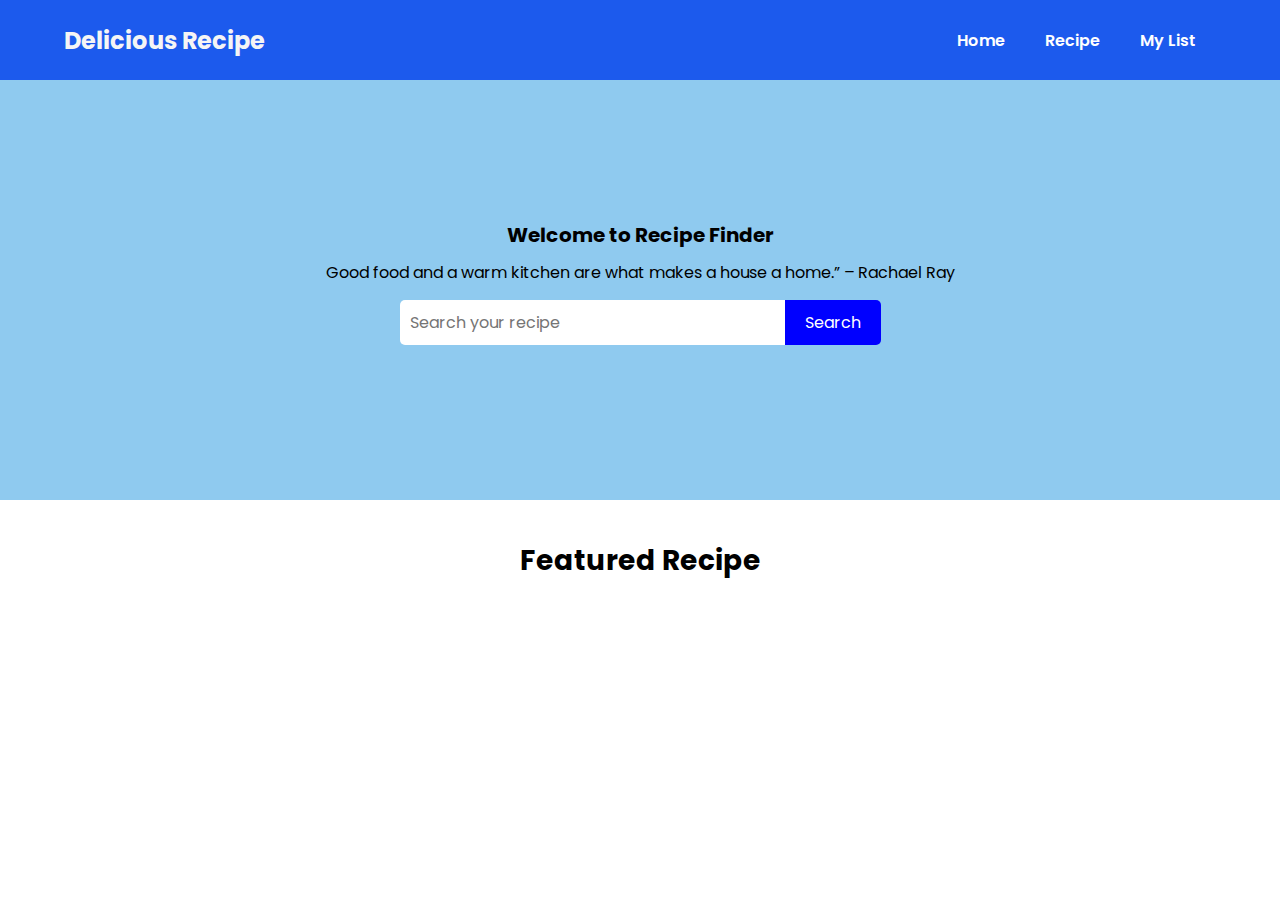
<file: index.html>
<!DOCTYPE html>
<html lang="en">
<head>
    <meta charset="UTF-8">
    <meta name="viewport" content="width=device-width, initial-scale=1.0">
    <title>Recipe</title>
        <!-- CSS linking  -->
        <link rel="stylesheet" href="style.css" />
        <!-- Fav Icon   -->
        <link
          rel="shortcut icon"
          href="https://www.freeiconspng.com/uploads/movie-icon-7.png"
          type="image/x-icon"
        />
        <!-- box icons  -->
        <link
          href="https://unpkg.com/boxicons@2.1.4/css/boxicons.min.css"
          rel="stylesheet"
        />
        <link
          rel="stylesheet"
          href="https://cdn.jsdelivr.net/npm/swiper@11/swiper-bundle.min.css"
        />
        <link rel="stylesheet" href="https://cdnjs.cloudflare.com/ajax/libs/font-awesome/6.0.0/css/all.min.css">

    <link rel="stylesheet" href="style.css">
</head>
<body>
  
    <header>
        <div class="container">
            <h1 class="Logo">Delicious Recipe</h1>
            <nav>
                <div class="menu-icon" id="menu_icon">&#9776;</div>
                <ul class="nav_list">
                    <li><a href="index.html">Home</a></li>
                    <li><a href="recipe.html">Recipe</a></li>
                    <li><a href="fav.html">My List</a></li>
                </ul>
            </nav>
        </div>
        <div class="dropdown_menu" id="dropdown_menu">
            <ul>
                <li><a href="index.html">Home</a></li>
                <li><a href="recipe.html">Recipe</a></li>
                <li><a href="fav.html">My List</a></li>
            </ul>
        </div>
    </header>
    
    <section class="hero_section">
        <div class="hero_section1">
            <h2>Welcome to Recipe Finder</h2>
            <p>Good food and a warm kitchen are what makes a house a home.” – Rachael Ray</p>
            <form action="#" class="search_box">
                <input type="text" placeholder="Search your recipe" >
                <button type="submit" class="search_btn">Search</button>
            </form>
        </div>
    </section>
 <main>
    <section style="height: calc(100%-50px)">
    <div class="recipes-container">
        <h1>Featured Recipe</h1>
    </div>
    <div class="recipe_details">
        <button type="button" class="close-btn">
            <i class="fas fa-times"></i>
        </button>
        <div class="recipe_details_contents">

        </div>
    </div>

    </section>
</main>

    <!-- <footer>
        <div >
            <p>&copy; 2024</p>
        </div>
    </footer> -->
    <script src="script.js"></script>
</body>
</html>
</file>
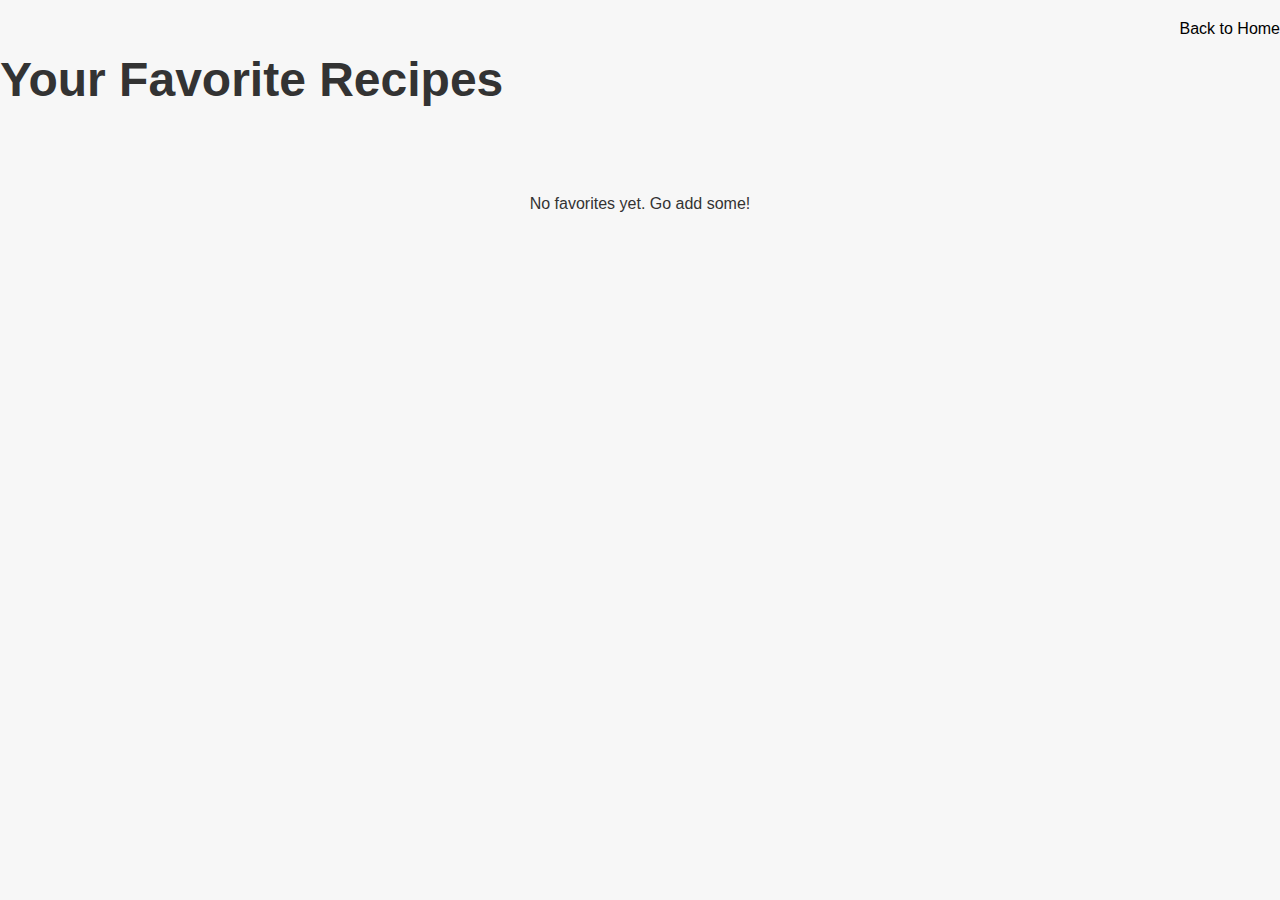
<file: fav.html>
<!DOCTYPE html>
<html lang="en">
<head>
  <meta charset="UTF-8">
  <meta name="viewport" content="width=device-width, initial-scale=1.0">
  <title>Favorites</title>
  <link rel="stylesheet" href="fav.css">  
</head>
<body>
  <header style="display: flex; justify-content: space-between;">
    <h1>Your Favorite Recipes</h1>
    <a href="index.html" style="color: black; text-decoration: none;">Back to Home</a>
  </header>
  <div id="favorites-container"></div>
  
  <script src="favorites.js"></script>
  <script src="script.js"></script>
</body>
</html>
</file>
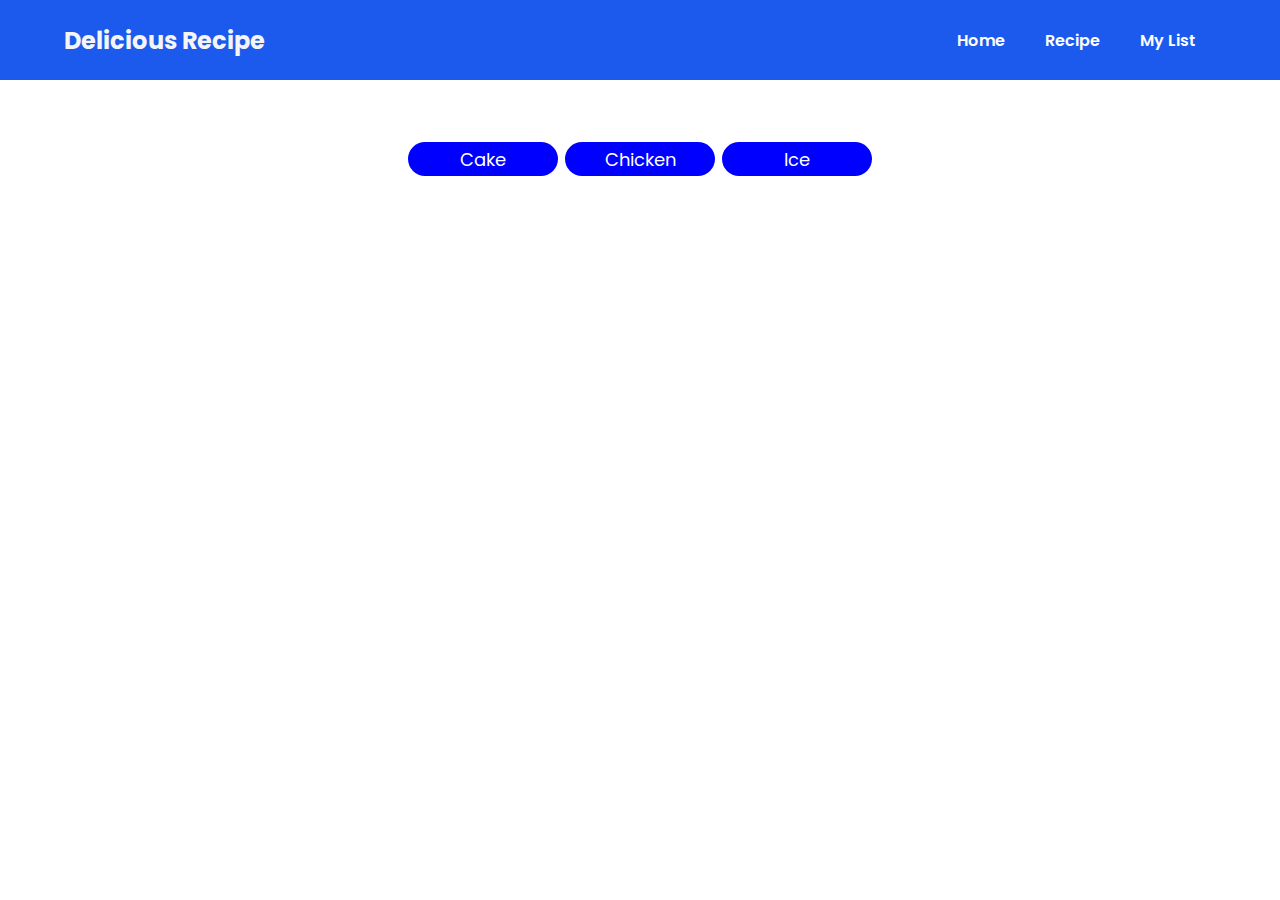
<file: recipe.html>
<!DOCTYPE html>
<html lang="en">
  <head>
    <meta charset="UTF-8" />
    <meta name="viewport" content="width=device-width, initial-scale=1.0" />
    <title>Document</title>
    <link rel="stylesheet" href="recipe.css" />
    <link rel="stylesheet" href="style.css">
    <link
      rel="stylesheet"
      href="https://cdnjs.cloudflare.com/ajax/libs/font-awesome/6.7.1/css/all.min.css"
      integrity="sha512-5Hs3dF2AEPkpNAR7UiOHba+lRSJNeM2ECkwxUIxC1Q/FLycGTbNapWXB4tP889k5T5Ju8fs4b1P5z/iB4nMfSQ=="
      crossorigin="anonymous"
      referrerpolicy="no-referrer"
    />
  </head>
  <body>
    <header>
      <div class="container">
          <h1 class="Logo">Delicious Recipe</h1>
          <nav>
              <div class="menu-icon" id="menu_icon">&#9776;</div>
              <ul class="nav_list">
                  <li><a href="index.html">Home</a></li>
                  <li><a href="recipe.html">Recipe</a></li>
                  <li><a href="fav.html">My List</a></li>
              </ul>
          </nav>
      </div>
      <div class="dropdown_menu" id="dropdown_menu">
          <ul>
              <li><a href="index.html">Home</a></li>
              <li><a href="recipe.html">Recipe</a></li>
              <li><a href="fav.html">My List</a></li>
          </ul>
      </div>
  </header>

    <div class="category">
      <button id="previous_btn"><i class="fa-solid fa-angle-left"></i></button>
      <div class="dishes">
        <input type="button" class="dish_value" value="Cake" />
        <input type="button" class="dish_value" value="Chicken" />
        <input type="button" class="dish_value" value="Ice" />
      </div>
      <div class="dishes">
        <input type="button" class="dish_value" value="Salad" />
        <input type="button" class="dish_value" value="Cookie" />
        <input type="button" class="dish_value" value="Burger" />
      </div>
      <div class="dishes">
        <input type="button" class="dish_value" value="Pizza" />
        <input type="button" class="dish_value" value="Ice-cream" />
        <input type="button" class="dish_value" value="Sandwich" />
      </div>

      <button id="next_btn"><i class="fa-solid fa-angle-right"></i></button>
    </div>

    <div class="show_meal">
        <div class="recipe_details">
            <button type="button" class="close-btn">
                <i class="fas fa-times"></i>
            </button>
            <div class="recipe_details_contents">
    
            </div>
        </div>
    </div>

    <script>

      let nextBtn = document.getElementById("next_btn");
      let prevBtn = document.getElementById("previous_btn");
      let allDish = document.querySelectorAll(".dishes");
      let dishValue = document.querySelectorAll(".dish_value")
      const recipeCloseBtn = document.querySelector(".close-btn");
      const recipeDetailsContent = document.querySelector(".recipe_details_contents");


      let count = 0;

      const getData = async (dishName = "cake") => {
  try {
    const recipeContainer = document.querySelector(".show_meal"); // Define recipeContainer
    recipeContainer.innerHTML = ""; // Clear existing content

    const response = await fetch(
      `https://www.themealdb.com/api/json/v1/1/search.php?s=${dishName}`
    );
    const jsonData = await response.json();
    console.log(jsonData);

    // Check if meals are available
    if (jsonData.meals) {
      jsonData.meals.forEach(function (meal) {
        const recipeDiv = document.createElement("div");
        recipeDiv.classList.add("recipe");
        recipeDiv.innerHTML = `
          <img src="${meal.strMealThumb}" alt="${meal.strMeal}">
          <h3>${meal.strMeal}</h3>
          <p><span>${meal.strArea}</span> Dish</p>
          <p>${meal.strCategory}</p>
        `;

        // Create action container (button + heart)
        const actionContainer = document.createElement('div');
        actionContainer.classList.add('action-container');

        const button = document.createElement('button');
        button.textContent = "View Recipe";
        button.addEventListener('click', () => {
          openRecipePage(meal); // Pass meal to openRecipePage
        });
        actionContainer.appendChild(button);

        const heartIcon = document.createElement('i');
        heartIcon.classList.add('fa-solid', 'fa-heart');
        actionContainer.appendChild(heartIcon);

        recipeDiv.appendChild(actionContainer);
        recipeContainer.appendChild(recipeDiv); // Append to recipeContainer
      });
    } else {
      recipeContainer.innerHTML = `<p>No meals found for "${dishName}"</p>`;
    }
  } catch (error) {
    console.error("Error fetching data:", error);
    document.querySelector(".show_meal").innerHTML = `<p>Failed to load data.</p>`;
  }
};

// function usedto fetch ingredients 
const fetchIngredients = (meal) =>{
 let ingredientsLists = "";
 for(let i =1; i<=20; i++){
    const ingredient = meal[`strIngredient${i}`];
    if(ingredient){
        const measure = meal[`strMeasure${i}`];
        ingredientsLists += `<li>${measure} ${ingredient}</li>`
    }
    else{
        break;
    }
 }
 return ingredientsLists
}

const openRecipePage = (meal) => {
    recipeDetailsContent.innerHTML = `
    <h2 class = "recipe_Name" >${meal.strMeal}</h2>
    <h3>Ingredients:<h3>
    <ul class = "ingredients_Name">${fetchIngredients(meal)}</ul>
     <div class = "recipeInstructions">
        <h3>Instructions: </h3>
        <p>${meal.strInstructions}</p>
     </div>
    `
    recipeDetailsContent.parentElement.style.display = "block";
}

recipeCloseBtn.addEventListener('click', ()=>{
    recipeDetailsContent.parentElement.style.display = "none";
});


// Event Listener for Dish Buttons
dishValue.forEach(function (dishData) {
  dishData.addEventListener("click", function () {
    getData(dishData.value); // Pass the clicked dish value to getData
  });
});



      allDish.forEach(function (slide, index) {
        slide.style.left = `${index * 100}%`;
      });

      function myFun() {
        allDish.forEach(function (curVal) {
          curVal.style.transform = `translateX(-${count * 100}%)`;
        });
      }

      nextBtn.addEventListener("click", function () {
        count++;
        if (count == allDish.length) {
          count = 0;
        }
        myFun();
      });

      prevBtn.addEventListener("click", function () {
        console.log("Previous button clicked");
        count--;
        if (count == -1) {
          count = allDish.length - 1;
        }
        console.log("Current count:", count);
        myFun();
      });


      dishValue.forEach(function(dishData){
        dishData.addEventListener("click",function(){
            getData(dishData.value)
        })
      })



      // nav bar 
      // toggling the dropdown menu
document.addEventListener("DOMContentLoaded", function () {
    const menuIcon = document.getElementById("menu_icon");
    const dropdownMenu = document.getElementById("dropdown_menu");

    menuIcon.addEventListener("click", function () {
        // Toggle the visibility of the dropdown menu
        if (dropdownMenu.style.display === "block") {
            dropdownMenu.style.display = "none";
        } else {
            dropdownMenu.style.display = "block";
        }
    });

    // Optional: Close the menu when clicking outside
    document.addEventListener("click", function (event) {
        if (!menuIcon.contains(event.target) && !dropdownMenu.contains(event.target)) {
            dropdownMenu.style.display = "none";
        }
    });
});

    </script>
    
  </body>
</html>
</file>
<file: style.css>
@import url('https://fonts.googleapis.com/css2?family=Aboreto&family=IBM+Plex+Sans:ital,wght@0,100;0,200;0,300;0,400;0,500;0,600;0,700;1,100;1,200;1,300;1,400;1,500;1,600;1,700&family=Nunito:ital,wght@0,200..1000;1,200..1000&family=Poppins:ital,wght@0,100;0,200;0,300;0,400;0,500;0,600;0,700;0,800;0,900;1,100;1,200;1,300;1,400;1,500;1,600;1,700;1,800;1,900&display=swap');


*{
    font-family: 'Poppins', sans-serif;
    margin: 0;
    padding: 0;
    box-sizing: border-box;
}

body{
    width: 100%;
    min-height: 100vh;
    background: url("https://img.freepik.com/premium-vector/recipes-ingredients-set_685085-275.jpg?w=1060");
}

header{
    width: 100%;
    height: 80px;
    background-color: rgb(28, 90, 237);
    display: flex;
    align-items: center;
}

.container{
    width: 90%;
    margin: 0 auto;
    display: flex;
    align-items: center;
    justify-content: space-between;
}
.nav_list{
    display: none;
}

.nav_list a{
    color: white;
    text-decoration: none;

}
nav ul li {
    list-style: none;
    display: inline;
    margin-right: 20px;
    font-weight: 550;
    color: white;
    cursor: pointer;
}

/* .nav_list{
    display: none;
} */

.logo, h1{
    font-size: 24px;
    color: whitesmoke;
}

.hero_section{
   width: 100%;
   height: auto;
   background-color: rgb(143, 202, 239);
   /* background: url("https://img.freepik.com/free-photo/fresh-ingredients-on-white-background-with-space-for-text-in-the-center_23-2147925939.jpg?size=338&ext=jpg"); */
   background-repeat: no-repeat;
   background-size: cover;
   background-position: center;
   text-align: center;
   padding: 140px 0;
   margin-bottom: 20px;
}


.hero_section h2{
    font-size: 36px;
    margin-bottom: 10px;
}

.hero_section h2{
    font-size: 20px;
    margin-bottom: 10px;
}

.search_box{
    max-width: 550px;
    margin: 15px auto;
    display: flex;
    align-items: center;
    justify-content: center;
}

.search_box input{
    width: 70%;
    padding: 10px;
    outline: none;
    border: 0;
    border-radius: 5px 0 0 5px;
    font-size: 1rem;
}

.search_box button{
  padding: 10px 20px;
  outline: none;
  border: 0;
  border-radius: 0px 5px 5px 0px;
  font-size: 1rem;
  background: blue;
  color: white;
}

.recipe{
    background-color: wheat;
    display: flex;
    flex-direction: column;
    color: white;
    box-shadow: 0 5px 10px rgba(78,73,73,0.1), -5px -5px 10px rgba(34,34,34,0.5);
    cursor: pointer;
    max-width: 300px;
    border-radius: 20px; 
    transition: transform 0.3s ease-in-out;  
}

.recipe:hover{
    transform: scale(1.02);
}
.recipe_details{
    display: none;
    position: fixed;
    top: 50%;
    left: 50%;
    transform: translate(-50%, -50%);
    -webkit-transform: translate(-50%,-50%);
    background-color: rgb(99, 99, 156);
    border-radius: 12px;
    width: 40%;
    height: 60%;
    font-size: 20px;
    transition: all 0.5s ease-in-out;
    overflow-y:scroll ;
}

.recipeInstructions p{
    line-height: 40px;
    white-space: pre-line;
    color: #fff;
    margin-left: 20px;
}

.recipe_Name{
   text-align: center;
   text-transform: uppercase;
   color: #fff;
   text-decoration: underline;
   text-underline-offset: 10px;
}

.ingredients_Name li{
   margin-bottom: 10px;
   margin-left: 30px;
   color: #fff;
}

h3{
    color: #fff;
}

.recipe_details_contents{
    padding: 30px;
}

.close-btn {
    font-size: 48px;
    background-color: transparent;
    color: #fff; /* Ensure text or icon is visible */
    border: none;
    padding: 8px;
    position: absolute;
    top: 20px;
    right: 20px;
    height: 30px;
    display: flex;
    border-radius: 5px;
    cursor: pointer;
    justify-content: center;
    align-items: center;
}

.close-btn:hover {
    color: #cc0000; /* Add a hover effect */
}


/* adding scrollbar  */

/* .recipe_details ::-webkit-scrollbar{
    width: 10px;
}

.recipe_details ::-webkit-scrollbar-thumb{
    background-color: #b5b5ba;
    border-radius: 16px;
    --webkit-border-radius: 16px;
} */
 /* Scrollable content */
.recipe_details {
   
    overflow-y: auto;
}

/* Custom scrollbar styles for WebKit browsers */
.recipe_details ::-webkit-scrollbar {
    width: 10px;
}

.recipe_details ::-webkit-scrollbar-thumb {
    background-color: #b5b5ba;
    border-radius: 16px;
}

/* Scrollbar styles for Firefox */
.recipe_details {
    scrollbar-width: thin;
    scrollbar-color: #b5b5ba transparent;
}


.recipe img{
    height: 300px;
    /* margin-block: 5px; */
    border-top-left-radius: 20px;
    border-top-right-radius: 20px;
    
}

.recipe h3{
    font-size: 24px;
    padding: 15px;
    
}

.recipe p{
    font-size: 20px;
    color: #4a4a4a;
    text-align: left;
    margin-left: 10px;
    padding: 10px;
}

.recipe span{
    font-weight: 600;
}

.recipe button{
   font-size: 20px;
   font-weight: 600;
   padding: 20x;
   border-radius: 5px;
   border: none;
   cursor: pointer;
   margin: 20px auto ;
   background-color: #fff;
   color: #333;
  
}

.recipes-container {
    text-align: center;
    margin-top: 20px;
    display: grid;
    grid-template-columns: repeat(auto-fit, minmax(300px,1fr));
    grid-gap: 40px;
    width: 80%;
    margin: 10px auto;
    padding: 20px;
    place-items: center;
}


.recipes-container h1{
    text-align: center;
    margin-bottom: 30px;
    font-size: 28px;
    color: black;
}

/* .recipe_section{
    width: 90%;
    margin: 0 auto;
    display: grid;
    grid-template-columns: repeat(auto-fit, minmax(250px, 1fr));
    column-gap: 10px;
} */


/* .recipe_card{
    background-color: white;
    margin: 30px 10px;
    border-radius: 8px;
    border: 1px solid #ccc;
    overflow: hidden;
    box-shadow: 0 4px 8px rgba(0, 0, 0, 0.1);
} 
    .recipe_card img{
   width: 100%;
   height: 200px;
   object-fit: cover;
   border-top-left-radius: 10px;
   border-top-right-radius: 10px;
}

.recipe_card h2{
    font-size: 22px;
    padding: 20px;
}

.recipe_card p{
    font-size: 18px;
    padding: 20px;
} */

 /* .recipe_card a{
    display: block;
    text-align: center;
    text-decoration: none;
    background-color: #333;
    color: white;
    padding: 15px 0;
}  */

footer{
    background-color: #333;
    padding: 20px 0;
    color: white;
    text-align: center;
}


/* Style the container for the button and heart icon */
.action-container {
    display: flex;
    justify-content: space-around;
    align-items: center;
    gap: 10px; /* Space between the button and the heart icon */
    margin-top: 20px;
    margin-right: 50px;
}

/* Style the heart icon */
.heart-icon {
    font-size: 20px;
    color: #ff4d4d; /* A red color for the heart icon */
    cursor: pointer;
    transition: transform 0.2s, color 0.2s;
}

/* Add hover effect to the heart icon */
.heart-icon:hover {
    transform: scale(1.2);
    color: #e60000; /* Darker red on hover */
}

.action-container button {
    font-size: 20px;
    font-weight: 600;
    padding: 10px 15px; 
    border-radius: 5px;
    border: none;
    cursor: pointer;
    background-color: #fff;
    color: #333;
}
/* 
.menu-icon{
    font-size: 24px;
    padding: 20px;
    text-align: right;
    cursor: pointer;
    display: block;
    color: white;
}

.dropdown_menu{
    display: none;
    position: absolute;
    right: 0;
    top: 80px;
    width: 280px;
    height: 100vh;
    background-color: rgb(28, 90, 237);

}

.dropdown_menu{
 list-style: none;
} 

.dropdown_menu li a{
    text-decoration: none;
}

.dropdown_menu a{
    color: white;

}

.dropdown_menu li{
    padding: 2rem;
    display: flex;
    align-items: center;
    justify-content: center;
}

responsiveness

@media only screen and (min-width: 768px){
    .menu-icon{
        display: none;
    }
    .nav_list{
        display: block;
    }
    .dropdown_menu{
        display: block;
    }
}

@media only screen and (max-width: 768px){
    .container h1{
        font-size: 28px;
    }
    .container p{
        display: block;
    }
} */

/* Base styles */
.nav_list {
    display: none;
}

.menu-icon {
    font-size: 24px;
    padding: 20px;
    text-align: right;
    cursor: pointer;
    display: block;
    color: white;
}

.dropdown_menu {
    display: none;
    position: absolute;
    right: 0;
    top: 80px;
    width: 280px;
    background-color: rgb(28, 90, 237);
    height: 100vh;
    z-index: 1000;
}

.dropdown_menu ul {
    list-style: none;
    margin: 0;
    padding: 0;
}

.dropdown_menu li {
    padding: 1.5rem;
    text-align: center;
}

.dropdown_menu a {
    text-decoration: none;
    color: white;
    font-size: 18px;
}

@media only screen and (min-width: 786px) {
    .menu-icon {
        display: none;
    }
    .nav_list {
        display: flex;
        gap: 20px;
    }
    .dropdown_menu {
        display: none;
    }
}
</file>
<file: fav.css>
body {
    margin: 0;
    font-family: sans-serif;
    background: #f7f7f7;
    color: #333;
}

header {
    text-align: center;
    margin: 20px 0;
    font-size: 24px;
}

header a {
    text-decoration: none;
    color: orangered;
    font-size: 16px;
}

header a:hover {
    text-decoration: underline;
}

#favorites-container {
    text-align: center;
    margin-top: 20px;
    display: grid;
    grid-template-columns: repeat(auto-fit, minmax(400px, 1fr));
    grid-gap: 40px;
    width: 80%;
    margin: 10px auto;
    padding: 20px;
    place-items: center;
}

.recipe {
    background-color: wheat;
    display: flex;
    flex-direction: column;
    color: white;
    box-shadow: 0 5px 10px rgba(78, 73, 73, 0.1), -5px -5px 10px rgba(34, 34, 34, 0.5);
    cursor: pointer;
    max-width: 300px;
    border-radius: 20px;
    transition: transform 0.3s ease-in-out;
}

.recipe img {
    width: 100%;
    height: auto;
    border-radius: 20px 20px 0 0;
}

.recipe h3 {
    margin: 10px 0;
    font-size: 20px;
    color: #333;
}

.recipe p {
    margin: 5px 0;
    color: #555;
}

.recipe button {
    background-color: orangered;
    color: white;
    padding: 10px 20px;
    border: none;
    border-radius: 10px;
    cursor: pointer;
    transition: background-color 0.3s ease;
}

.recipe button:hover {
    background-color: darkred;
}

.recipe:hover {
    transform: scale(1.05);
}
</file>
<file: recipe.css>
@import url('https://fonts.googleapis.com/css2?family=Aboreto&family=IBM+Plex+Sans:ital,wght@0,100;0,200;0,300;0,400;0,500;0,600;0,700;1,100;1,200;1,300;1,400;1,500;1,600;1,700&family=Nunito:ital,wght@0,200..1000;1,200..1000&family=Poppins:ital,wght@0,100;0,200;0,300;0,400;0,500;0,600;0,700;0,800;0,900;1,100;1,200;1,300;1,400;1,500;1,600;1,700;1,800;1,900&display=swap');

*{
    font-family: 'Poppins', sans-serif;
    margin: 0;
    padding: 0;
    box-sizing: border-box;
}

.logo{
    text-align: center;
    margin-top: 11px;
    font-size: 23px;
}


body{
    width: 100%;
    min-height: 100vh;
    background: lightskyblue;
}

header{
    width: 100%;
    height: 80px;
    background-color: rgb(28, 90, 237);
    display: flex;
    align-items: center;
}

.container{
    width: 90%;
    margin: 0 auto;
    display: flex;
    align-items: center;
    justify-content: space-between;
}
/* .nav_list{
    display: none;
} */
nav ul li{
    list-style: none;
    display: inline;
    margin-right: 20px;
    font-weight: 550;
    color: white;
}

.logo, h1{
    font-size: 24px;
    color: whitesmoke;
}

.category{
    width: 600px;
    height: 200px;
    /* background-color: saddlebrown; */
    position: relative;
    overflow: hidden;
    margin: auto;
    margin-top: 33px;
}

.category .dishes{
    display: flex;
    justify-content: center;
    gap: 7px;
    width: 100%;
    height: 100%;
    position: absolute;
    margin: auto;
    transition: all 1s ease;
}

.dishes input{
    width: 150px;
    height: 34px;
    background-color: blue;
    color: white;
    font-size: 16px;
    border: none;
    outline: none;
    border-radius: 22px;
    cursor: pointer;
    font-size: 18px;
}

.dishes input:hover{
    background-color: grey;
    color: black;
}

.category button{
    position: relative;
    top: 48px;
    background-color: transparent;
    font-size: 23px;
    border: none;
    color: #fff;
    font-size: 27px;
    cursor: pointer;

}

.recipe{
    background-color: wheat;
    display: flex;
    flex-direction: column;
    color: white;
    box-shadow: 0 5px 10px rgba(78,73,73,0.1), -5px -5px 10px rgba(34,34,34,0.5);
    cursor: pointer;
    max-width: 350px;
    border-radius: 20px; 
    max-width: 350px;
    transition: transform 0.3s ease-in-out;  
}



.show_meal{
    text-align: center;
    margin-top: 20px;
    display: grid;
    grid-template-columns: repeat(auto-fit, minmax(300px,1fr));
    grid-gap: 40px;
    width: 80%;
    margin: 10px auto;
    padding: 20px;
    place-items: center;
}


#previous_btn{
    padding: 11px;
    color: black;
}

#next_btn{
    margin-left: 88%;
    color: black;
}

/* recipe details  */
</file>
